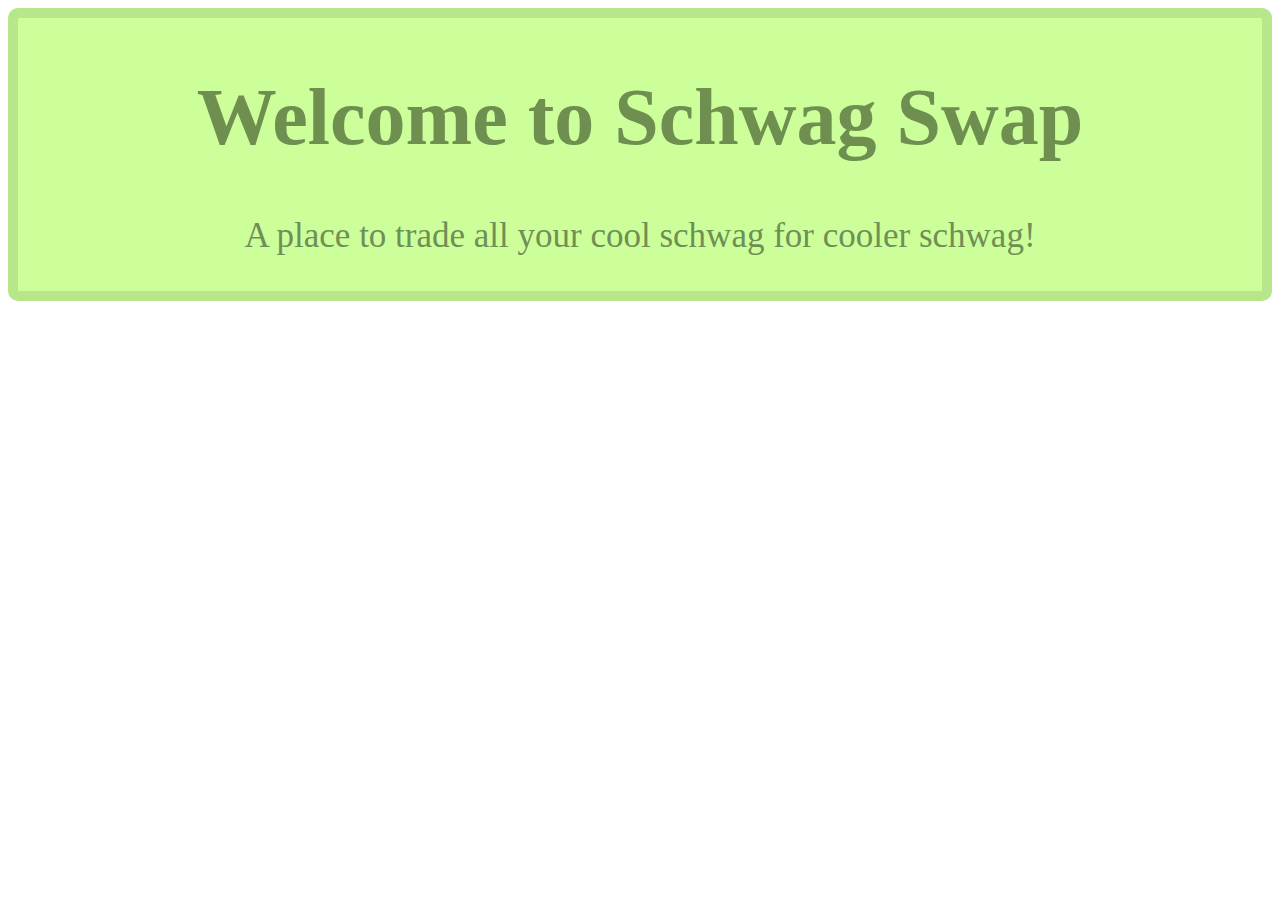
<file: kaila/kaila look here.html>
<!DOCTYPE html>
<html>
	<head>
		<link type="text/css" rel="stylesheet" href="untitled.css"/>
		<title>Front Page</title>
	</head>
	<body>
		<div class="header";>
			<h1> Welcome to Schwag Swap
			</h1>
				<p>
				A place to trade all your cool schwag for cooler schwag!
				</p>
		</div>

	</body>
</file>
<file: kaila/untitled.css>
.header {
	border-style: solid;
	background-color: #CCFF99;
	border-color: #B8E68A;
	border-width: 10px;
	background-color: 00FFAB;
	text-align: center;
	border-radius: 10px;
}
.header h1 {
	color: #6F8F50;
	font-size: 80px;
}
.header p {
	color: #6F8F57;
	font-size: 35px;
}
#post a {
	color: #6F8F57;
	font-size: 20px;
	margin-left: 340px;
}
#post {
	height: 200px;
    width: 800px;
    border-color: #B8E68A;
    background-color: #CCFF99;
    border-style: solid;
    border-width: 2px;
    border-radius: 10px;
    margin-top: 50px;
    margin-left: 420px;
}
#post h3 {
	color: #6F8F57;
	font-size: 50px;
	text-align: center;
}
#look {
	height: 200px;
    width: 800px;
    border-color: #B8E68A;
    background-color: #CCFF99;
    border-style: solid;
    border-width: 2px;
    border-radius: 10px;
    margin-top: 50px;
    margin-left: 420px;
}
#look h3 {
	color: #6F8F57;
	font-size: 55px;
	text-align: center;
}
#look a{
	color: #6F8F57;
	font-size: 20px;
	margin-left: 340px;
}
</file>
